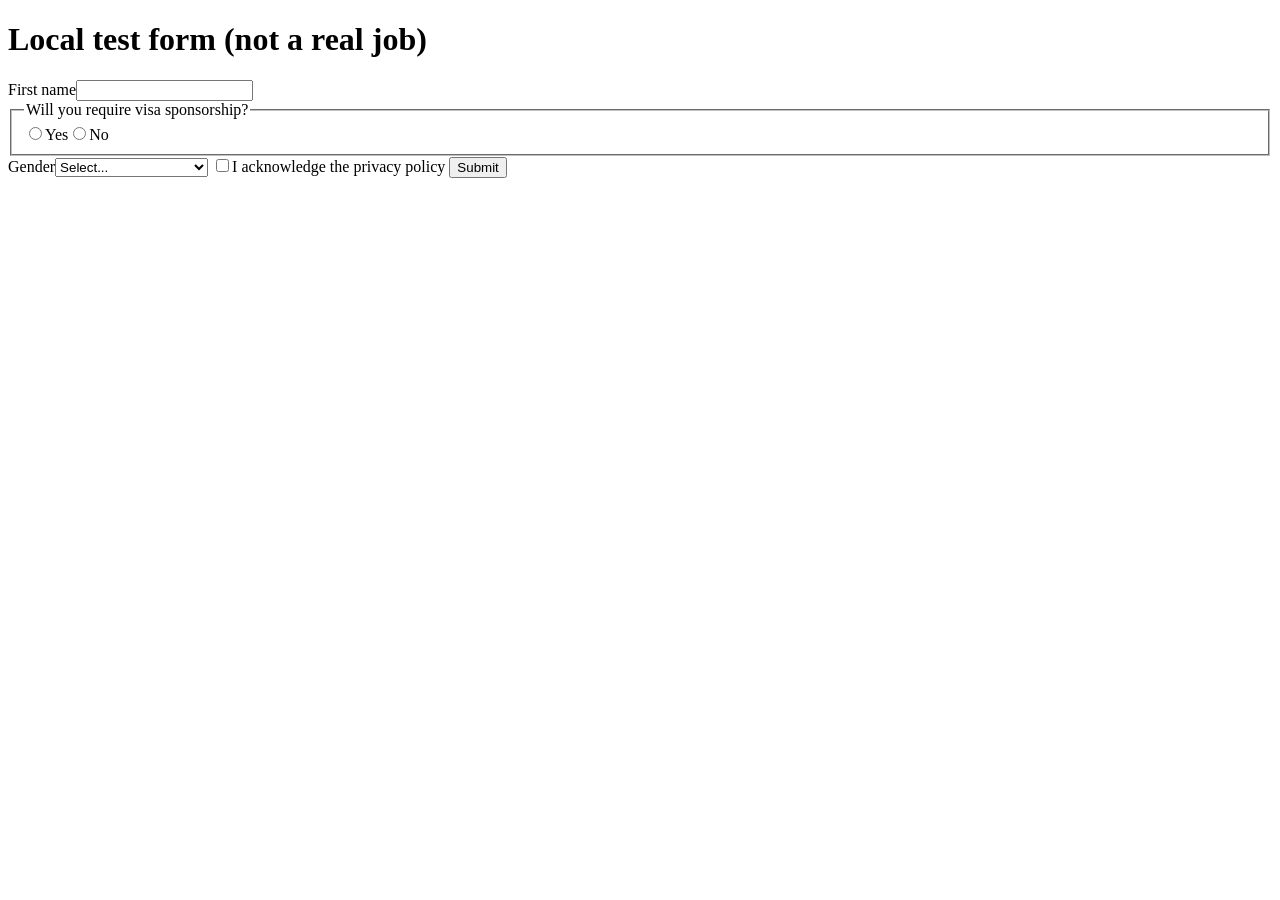
<file: tests/fixtures/captcha_form.html>
<!doctype html><html><body><h1>Local test form (not a real job)</h1>
<form onsubmit="event.preventDefault();document.getElementById('c').innerHTML='<iframe src=&quot;https://newassets.hcaptcha.com/captcha/v1/x&quot; width=300 height=200></iframe>'">
<label for="fn">First name</label><input id="fn" type="text"><fieldset><legend>Will you require visa sponsorship?</legend>
<label><input type="radio" name="sp" value="y">Yes</label><label><input type="radio" name="sp" value="n">No</label></fieldset>
<label for="g">Gender</label><select id="g"><option>Select...</option><option>Male</option><option>Female</option><option>Decline to self-identify</option></select>
<label><input type="checkbox" name="ok">I acknowledge the privacy policy</label>
<button type="submit">Submit</button></form><div id="c"></div></body></html>
</file>
